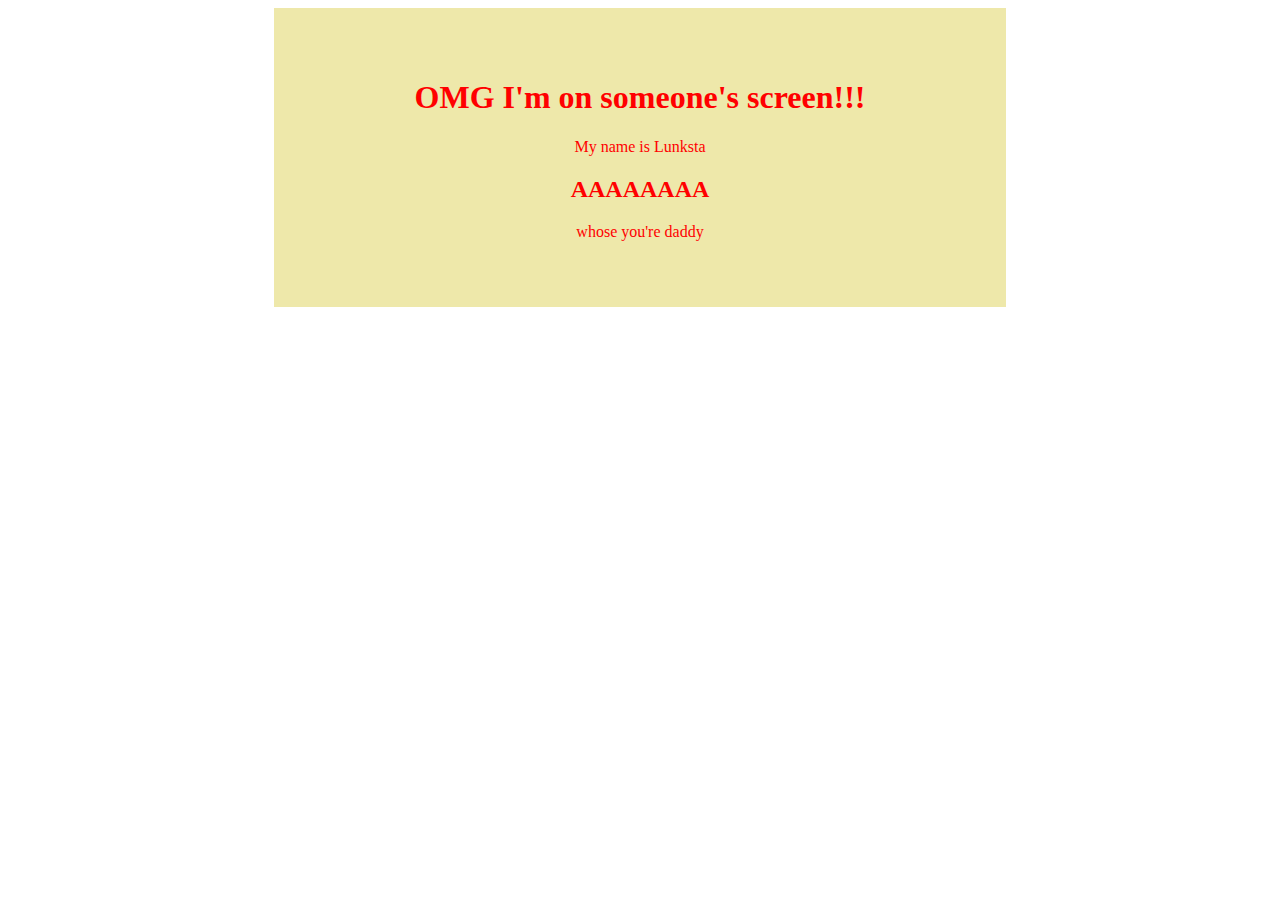
<file: index.html>
<!DOCTYPE html>
<html lang="en">
  <head>
    <meta charset="UTF-8" />
    <meta name="viewport" content="width=device-width, initial-scale=1.0" />
    <meta http-equiv="X-UA-Compatible" content="ie=edge" />
    <title>Wobsite</title>
    <link rel="stylesheet" href="style.css" />
    <link rel="icon" type="image/x-icon" href="https://jnoj.neocities.org/Images/coin.gif">
  </head>
  <body>
    <div class="limber-lundquist">
      <h1>OMG I'm on someone's screen!!!</h1>
      My name is Lunksta

      <h2>AAAAAAAA</h2>
      <p>whose you're daddy</p>
    </div>

  </body>
</html>
</file>
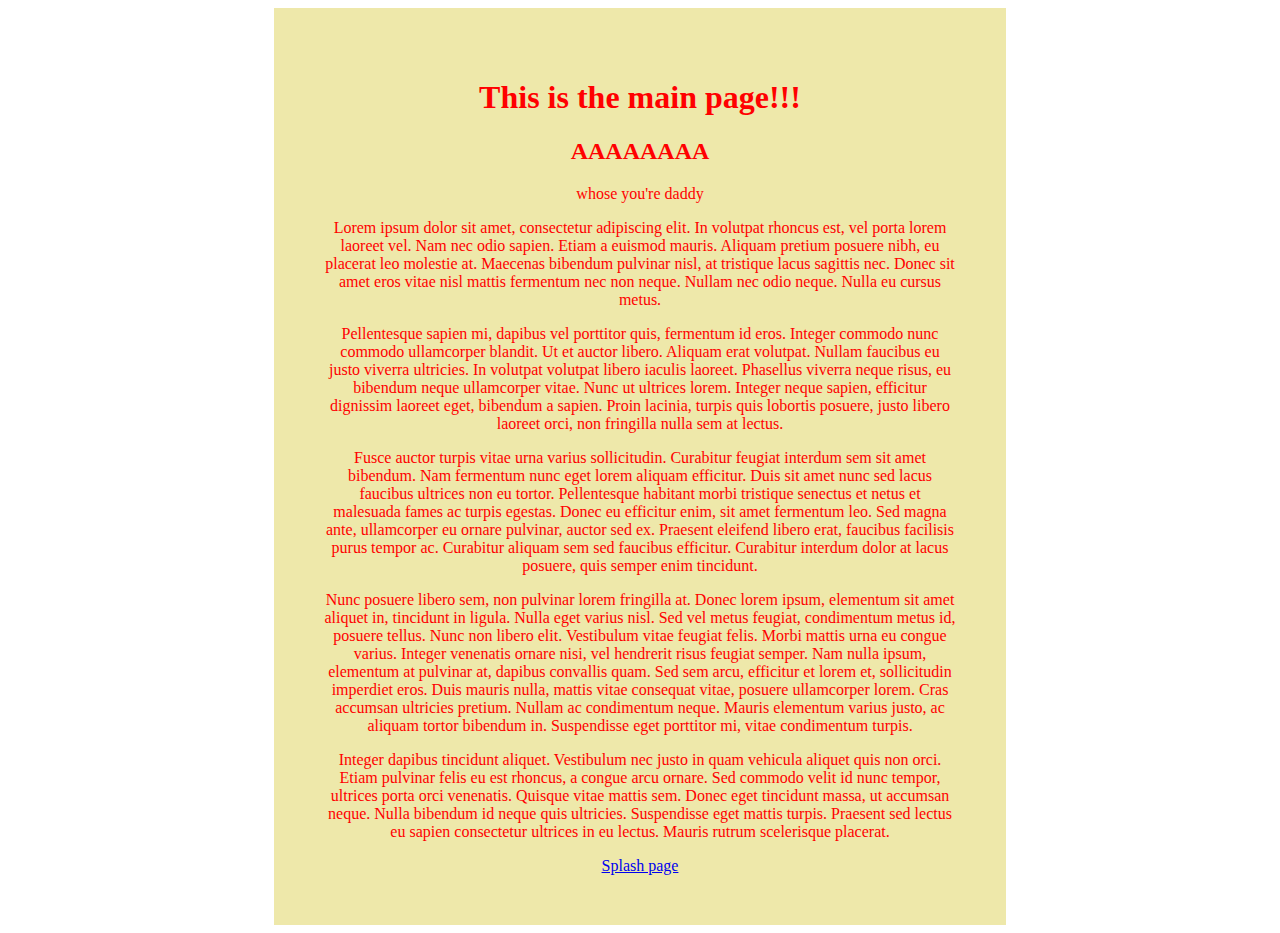
<file: daddy.html>
<!DOCTYPE html>
<html lang="en">
  <head>
    <meta charset="UTF-8" />
    <meta name="viewport" content="width=device-width, initial-scale=1.0" />
    <meta http-equiv="X-UA-Compatible" content="ie=edge" />
    <title>Wobsite</title>
    <link rel="stylesheet" href="style.css" />
    <link rel="icon" type="image/x-icon" href="https://jnoj.neocities.org/Images/coin.gif">
  </head>
  <body>
    <div class="limber-lundquist">
        <h1>This is the main page!!!</h1>
        <h2>AAAAAAAA</h2>
      <p>whose you're daddy</p>
      <p>Lorem ipsum dolor sit amet, consectetur adipiscing elit. In volutpat rhoncus est, vel porta lorem laoreet vel. Nam nec odio sapien. Etiam a euismod mauris. Aliquam pretium posuere nibh, eu placerat leo molestie at. Maecenas bibendum pulvinar nisl, at tristique lacus sagittis nec. Donec sit amet eros vitae nisl mattis fermentum nec non neque. Nullam nec odio neque. Nulla eu cursus metus.
      </p><p>
      Pellentesque sapien mi, dapibus vel porttitor quis, fermentum id eros. Integer commodo nunc commodo ullamcorper blandit. Ut et auctor libero. Aliquam erat volutpat. Nullam faucibus eu justo viverra ultricies. In volutpat volutpat libero iaculis laoreet. Phasellus viverra neque risus, eu bibendum neque ullamcorper vitae. Nunc ut ultrices lorem. Integer neque sapien, efficitur dignissim laoreet eget, bibendum a sapien. Proin lacinia, turpis quis lobortis posuere, justo libero laoreet orci, non fringilla nulla sem at lectus.
      </p><p>
      Fusce auctor turpis vitae urna varius sollicitudin. Curabitur feugiat interdum sem sit amet bibendum. Nam fermentum nunc eget lorem aliquam efficitur. Duis sit amet nunc sed lacus faucibus ultrices non eu tortor. Pellentesque habitant morbi tristique senectus et netus et malesuada fames ac turpis egestas. Donec eu efficitur enim, sit amet fermentum leo. Sed magna ante, ullamcorper eu ornare pulvinar, auctor sed ex. Praesent eleifend libero erat, faucibus facilisis purus tempor ac. Curabitur aliquam sem sed faucibus efficitur. Curabitur interdum dolor at lacus posuere, quis semper enim tincidunt.
      </p><p>
      Nunc posuere libero sem, non pulvinar lorem fringilla at. Donec lorem ipsum, elementum sit amet aliquet in, tincidunt in ligula. Nulla eget varius nisl. Sed vel metus feugiat, condimentum metus id, posuere tellus. Nunc non libero elit. Vestibulum vitae feugiat felis. Morbi mattis urna eu congue varius. Integer venenatis ornare nisi, vel hendrerit risus feugiat semper. Nam nulla ipsum, elementum at pulvinar at, dapibus convallis quam. Sed sem arcu, efficitur et lorem et, sollicitudin imperdiet eros. Duis mauris nulla, mattis vitae consequat vitae, posuere ullamcorper lorem. Cras accumsan ultricies pretium. Nullam ac condimentum neque. Mauris elementum varius justo, ac aliquam tortor bibendum in. Suspendisse eget porttitor mi, vitae condimentum turpis.
      </p><p>
      Integer dapibus tincidunt aliquet. Vestibulum nec justo in quam vehicula aliquet quis non orci. Etiam pulvinar felis eu est rhoncus, a congue arcu ornare. Sed commodo velit id nunc tempor, ultrices porta orci venenatis. Quisque vitae mattis sem. Donec eget tincidunt massa, ut accumsan neque. Nulla bibendum id neque quis ultricies. Suspendisse eget mattis turpis. Praesent sed lectus eu sapien consectetur ultrices in eu lectus. Mauris rutrum scelerisque placerat.
      </p>

      <a href="index.html">Splash page</a>
    </div>
  </body>
</html>
</file>
<file: style.css>
body {
  color: blue;
  display: flex;
  justify-content: center;
}
h1 {
    text-align: center;
    text-wrap: pretty;
}

.limber-lundquist {
  color: red;
  text-align: center;
  background: palegoldenrod;
  border: 1px;
  width: 50%;
  padding: 50px;
}
</file>
